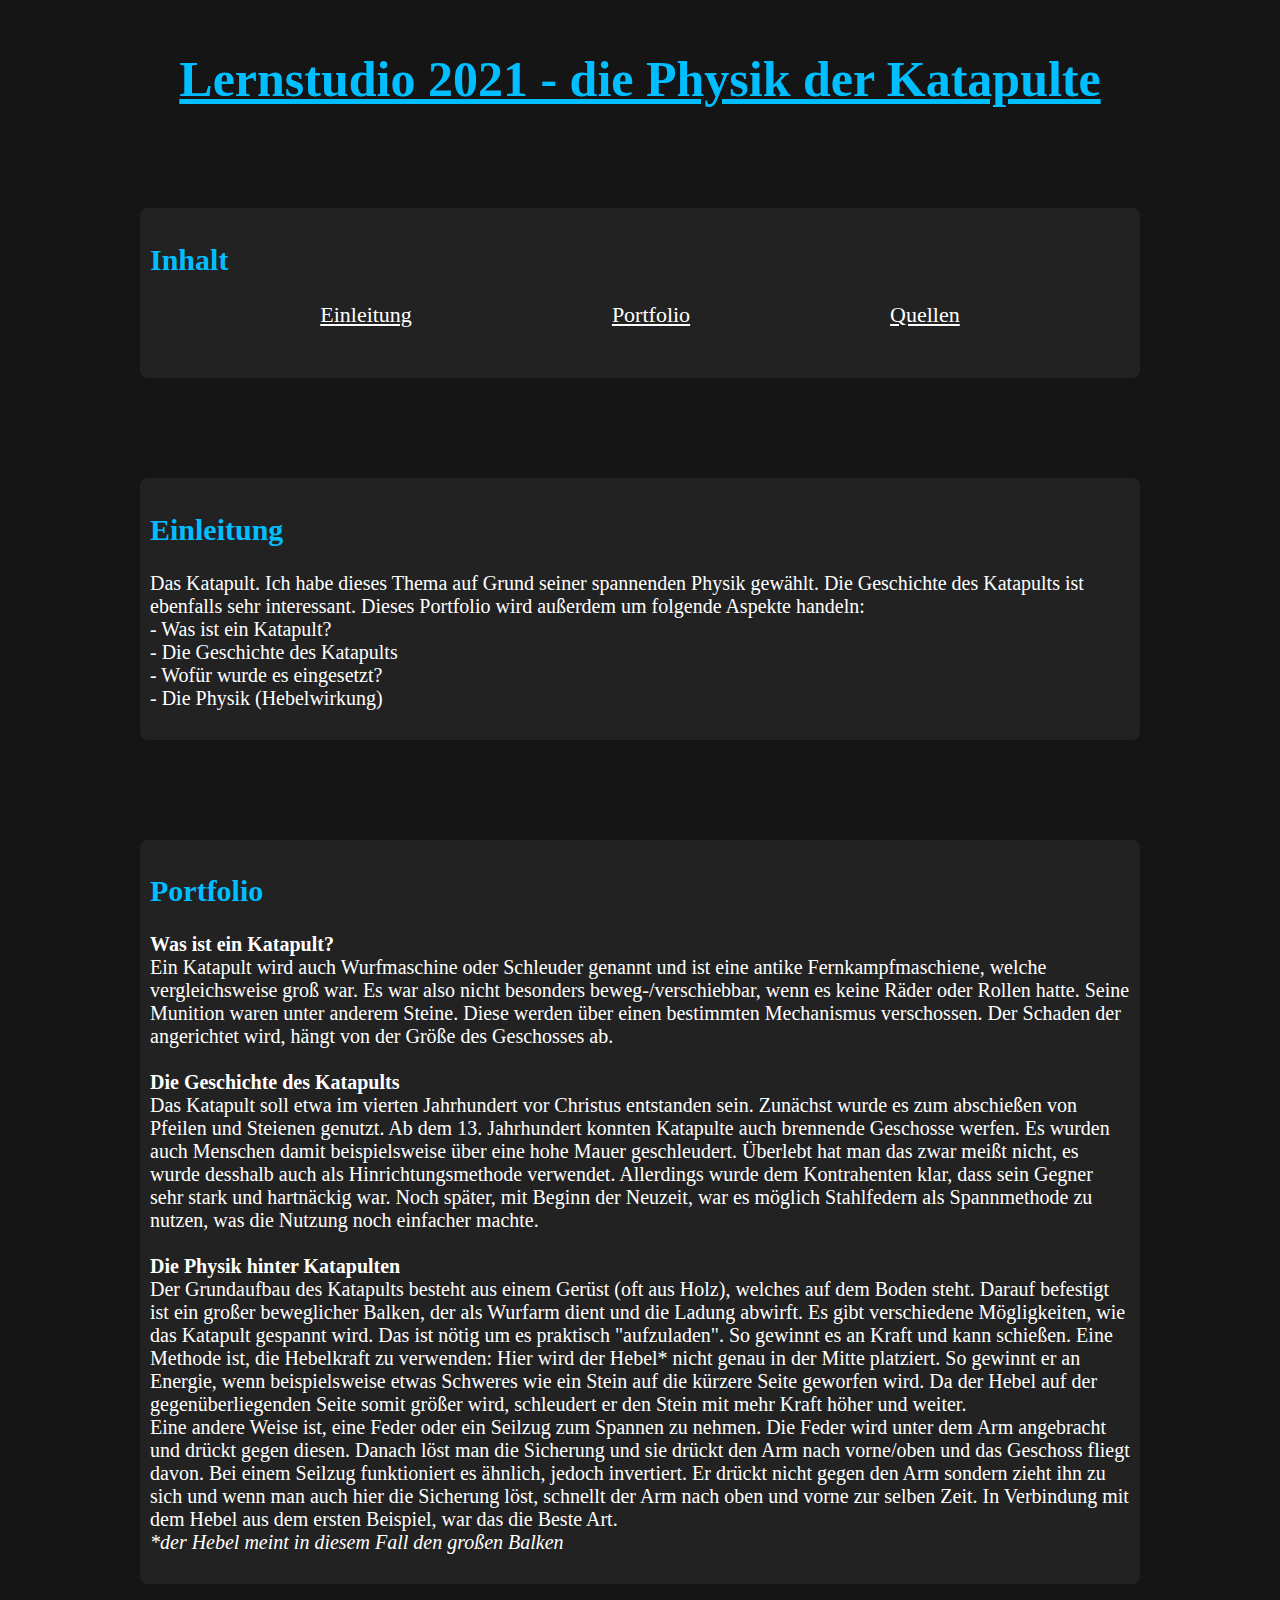
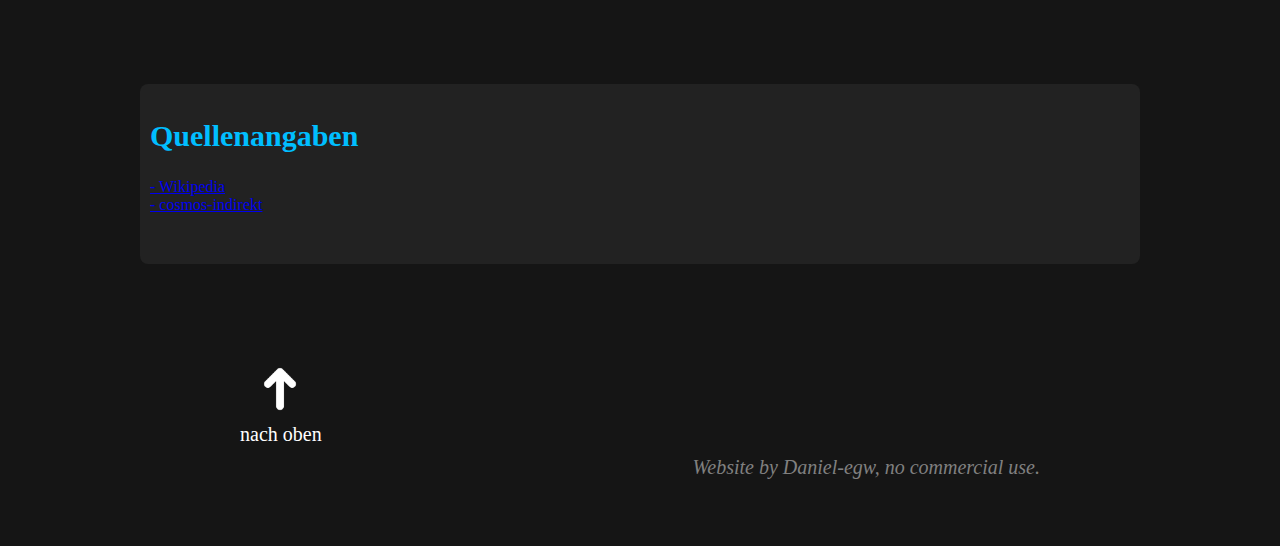
<file: index.html>
<!DOCTYPE html>

<html lang="de">

<head>
    <meta charset="UTF-8">
    <meta name="viewport" content="width=device-width, initial-scale=1.0">
    <title>LS Portfolio</title>
    <link rel="stylesheet" href="style.css">
    <link rel="shortcut icon" href="icons/favicon.png">
</head>

<body>
    <h1>Lernstudio 2021 - die Physik der Katapulte</h1>

    <div id="overview">
        <h2>Inhalt</h2>
        <a id="aa" href="#start">Einleitung</a>
        <a id="ab" href="#portfolio">Portfolio</a>
        <a id="ac" href="#sources">Quellen</a>
    </div>

    <div id="start">
        <h2>Einleitung</h2>
        <p>
            Das Katapult. Ich habe dieses Thema auf Grund seiner spannenden Physik gewählt. Die Geschichte des Katapults ist ebenfalls sehr interessant. Dieses Portfolio wird außerdem um folgende Aspekte handeln:<br>- Was ist ein Katapult?<br>- Die Geschichte des Katapults<br>- Wofür wurde es eingesetzt?<br>- Die Physik (Hebelwirkung)
        </p>
    </div>

    <div id="portfolio">
        <h2>Portfolio</h2>
        <p>
            <b>Was ist ein Katapult?</b><br>Ein Katapult wird auch Wurfmaschine oder Schleuder genannt und ist eine antike Fernkampfmaschiene, welche vergleichsweise groß war. Es war also nicht besonders beweg-/verschiebbar, wenn es keine Räder oder Rollen hatte. Seine Munition waren unter anderem Steine. Diese werden über einen bestimmten Mechanismus verschossen. Der Schaden der angerichtet wird, hängt von der Größe des Geschosses ab.<br><br>    
            <b>Die Geschichte des Katapults</b><br>Das Katapult soll etwa im vierten Jahrhundert vor Christus entstanden sein. Zunächst wurde es zum abschießen von Pfeilen und Steienen genutzt. Ab dem 13. Jahrhundert konnten Katapulte auch brennende Geschosse werfen. Es wurden auch Menschen damit beispielsweise über eine hohe Mauer geschleudert. Überlebt hat man das zwar meißt nicht, es wurde desshalb auch als Hinrichtungsmethode verwendet. Allerdings wurde dem Kontrahenten klar, dass sein Gegner sehr stark und hartnäckig war. Noch später, mit Beginn der Neuzeit, war es möglich Stahlfedern als Spannmethode zu nutzen, was die Nutzung noch einfacher machte.<br><br>
            <b>Die Physik hinter Katapulten</b><br>Der Grundaufbau des Katapults besteht aus einem Gerüst (oft aus Holz), welches auf dem Boden steht. Darauf befestigt ist ein großer beweglicher Balken, der als Wurfarm dient und die Ladung abwirft. Es gibt verschiedene Mögligkeiten, wie das Katapult gespannt wird. Das ist nötig um es praktisch "aufzuladen". So gewinnt es an Kraft und kann schießen. Eine Methode ist, die Hebelkraft zu verwenden: Hier wird der Hebel* nicht genau in der Mitte platziert. So gewinnt er an Energie, wenn beispielsweise etwas Schweres wie ein Stein auf die kürzere Seite geworfen wird. Da der Hebel auf der gegenüberliegenden Seite somit größer wird, schleudert er den Stein mit mehr Kraft höher und weiter.<br> Eine andere Weise ist, eine Feder oder ein Seilzug zum Spannen zu nehmen. Die Feder wird unter dem Arm angebracht und drückt gegen diesen. Danach löst man die Sicherung und sie drückt den Arm nach vorne/oben und das Geschoss fliegt davon. Bei einem Seilzug funktioniert es ähnlich, jedoch invertiert. Er drückt nicht gegen den Arm sondern zieht ihn zu sich und wenn man auch hier die Sicherung löst, schnellt der Arm nach oben und vorne zur selben Zeit. In Verbindung mit dem Hebel aus dem ersten Beispiel, war das die Beste Art. <br><i>*der Hebel meint in diesem Fall den großen Balken </i>
        </p>
    </div>

    <div id="sources">
        <h2>Quellenangaben</h2>
            <a href="https://de.wikipedia.org/wiki/Katapult">- Wikipedia<br></a>
            <a href="https://physik.cosmos-indirekt.de/Physik-Schule/Katapult">- cosmos-indirekt<br></a>
    </div>

    <div id="end">
        <img src="icons/top.png" alt="nach oben" onclick="window.scrollTo({top: 0, left: 0, behavior: 'smooth'});">
        <p>nach oben</p>
        <p id="end-info">Website by Daniel-egw, no commercial use.</p>
    </div>

</body>

</html>
</file>
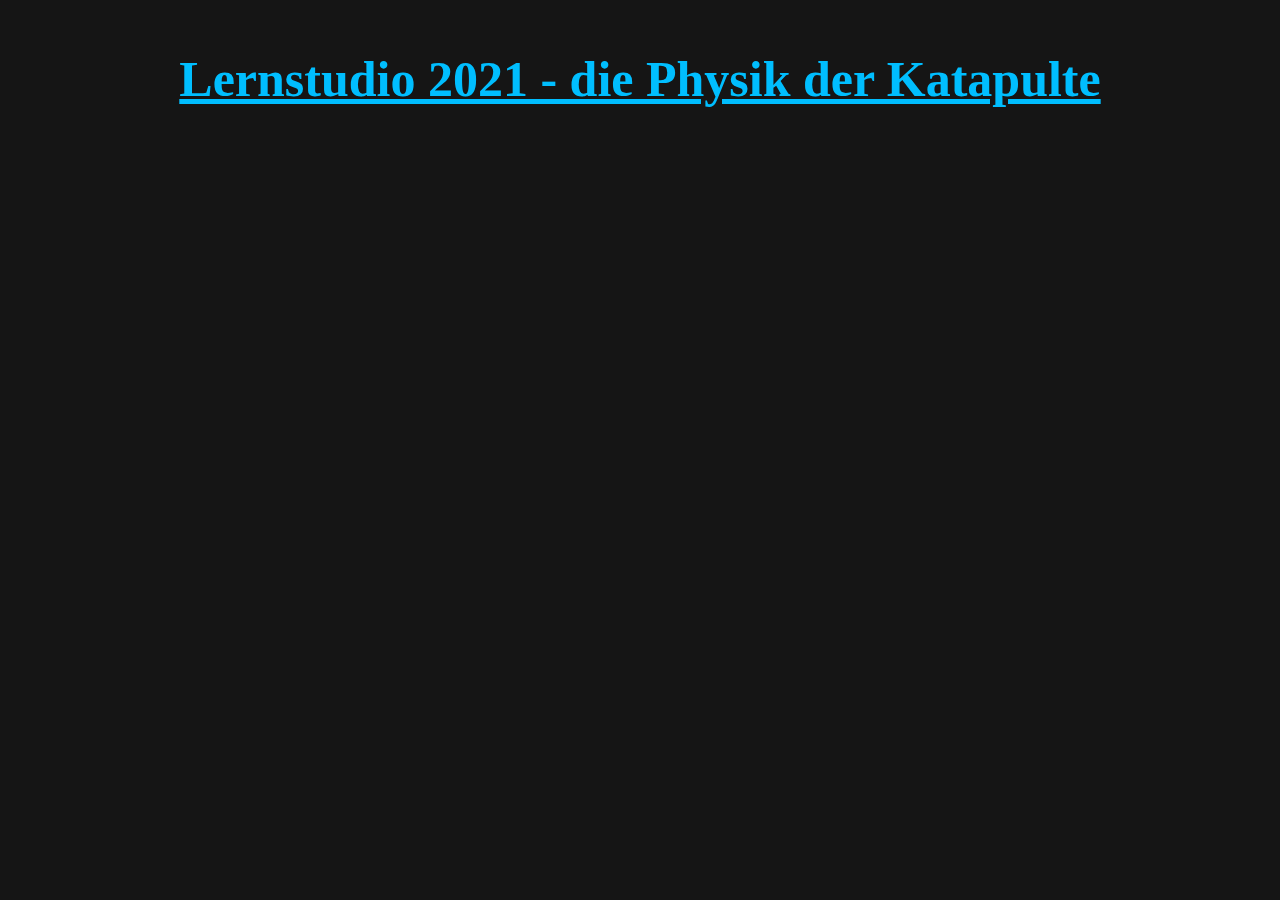
<file: Portfolio.html>
<!DOCTYPE html>

<html lang="de">

<head>
    <meta charset="UTF-8">
    <meta name="viewport" content="width=device-width, initial-scale=1.0">
    <title>LS Portfolio</title>
    <link rel="stylesheet" href="style.css">
    <link rel="shortcut icon" href="icons/favicon.png">
</head>

<body>
    <h1>Lernstudio 2021 - die Physik der Katapulte</h1>
</body>

</html>
</file>
<file: style.css>
body
{
    background-color: #151515;
    max-width: 1000px;
    margin: auto;
    font-family: calibri;
    padding-left: 16px;
    padding-right: 16px;
}

h1
{
    font-size: 50px;
    text-align: center;
    color: #00BEFF;
    text-decoration: underline;
    margin-top: 50px;
}

h2
{
    font-size: 30px;
    text-align: left;
    color: #00BEFF;
}

p
{
    font-size: 20px;
    color: white;

}

#overview
{
    margin-top: 100px;
    padding: 10px;
    padding-bottom: 50px;
    background-color: #222;
    border-radius: 8px;
    text-align: center;
}

#overview a
{
    font-size: 22px;
    margin: 10%;
    color: white;
}

#overview a:hover
{
    color: #00BEFF;
}

#start
{
    background-color: #222;
    border-radius: 8px;
    padding: 10px;
    margin-top: 100px;
}

#portfolio
{
    background-color: #222;
    border-radius: 8px;
    padding: 10px;
    margin-top: 100px; 
}

#sources
{
    background-color: #222;
    border-radius: 8px;
    padding: 10px;
    padding-bottom: 50px;
    margin-top: 100px;
    margin-bottom: 100px;
    color: white;
}

#end
{
    margin: 10%;
}

#end img
{
    width: 50px;
    height: 50px;
    cursor: pointer;
    margin-left: 15px;
    margin-bottom: -15px;
}

#end-info
{
    float: right;
    font-style: italic;
    color: gray;
    margin-bottom: 50px;
    margin-top: -10px;
}
</file>
